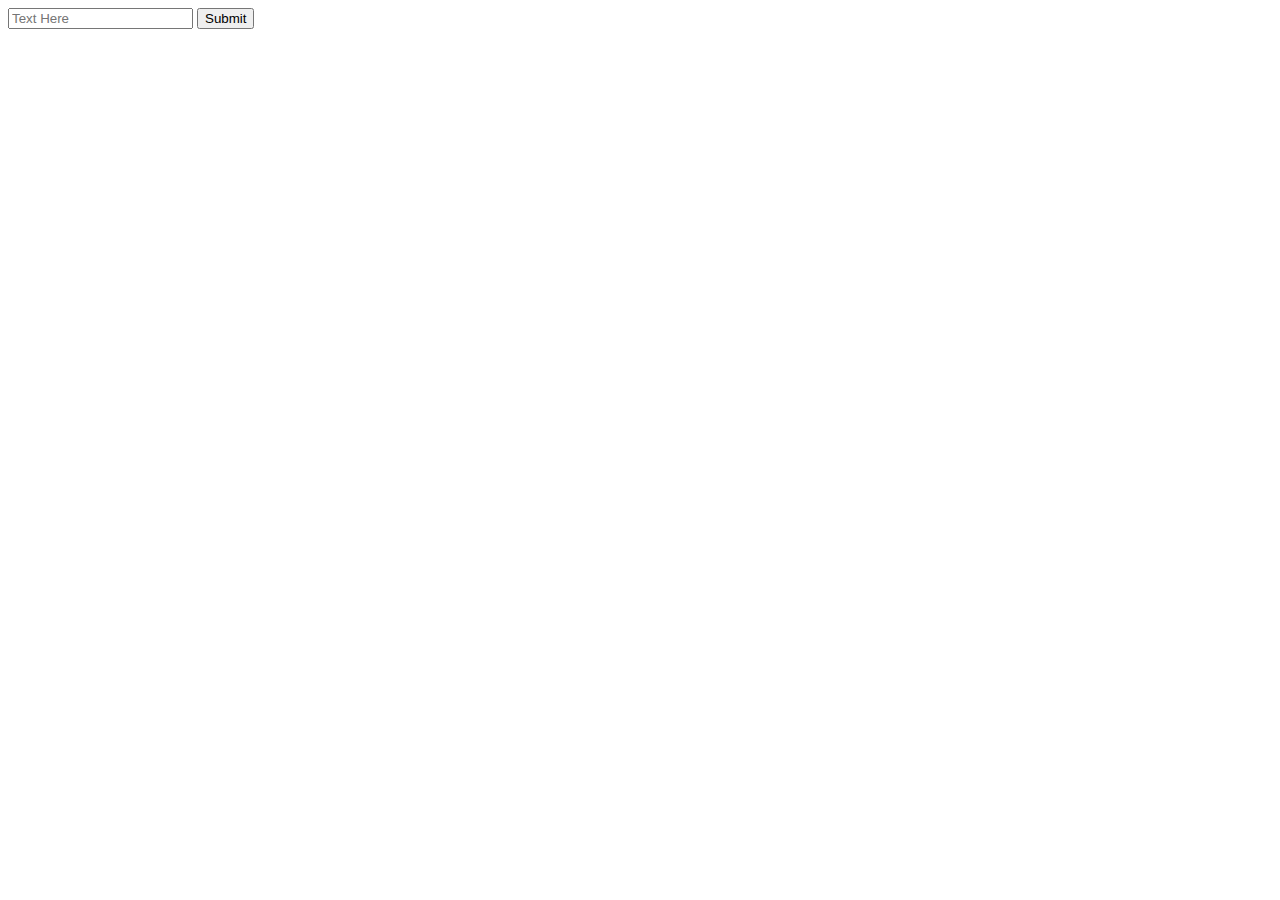
<file: exercise-js.html>
<!DOCTYPE html>
<html lang="en">

<head>
    <meta charset="UTF-8">
    <title>Exercise JavaScript</title>
</head>

<body>
    <main>
        <div>
            <input type="text" placeholder="Text Here" class="input-text">
            <button class="submit-button">Submit</button>
        </div>
        <div>
            <ul class="el-list"></ul>
        </div>
    </main>
</body>

<script src="src/index.js"></script>

</html>
</file>
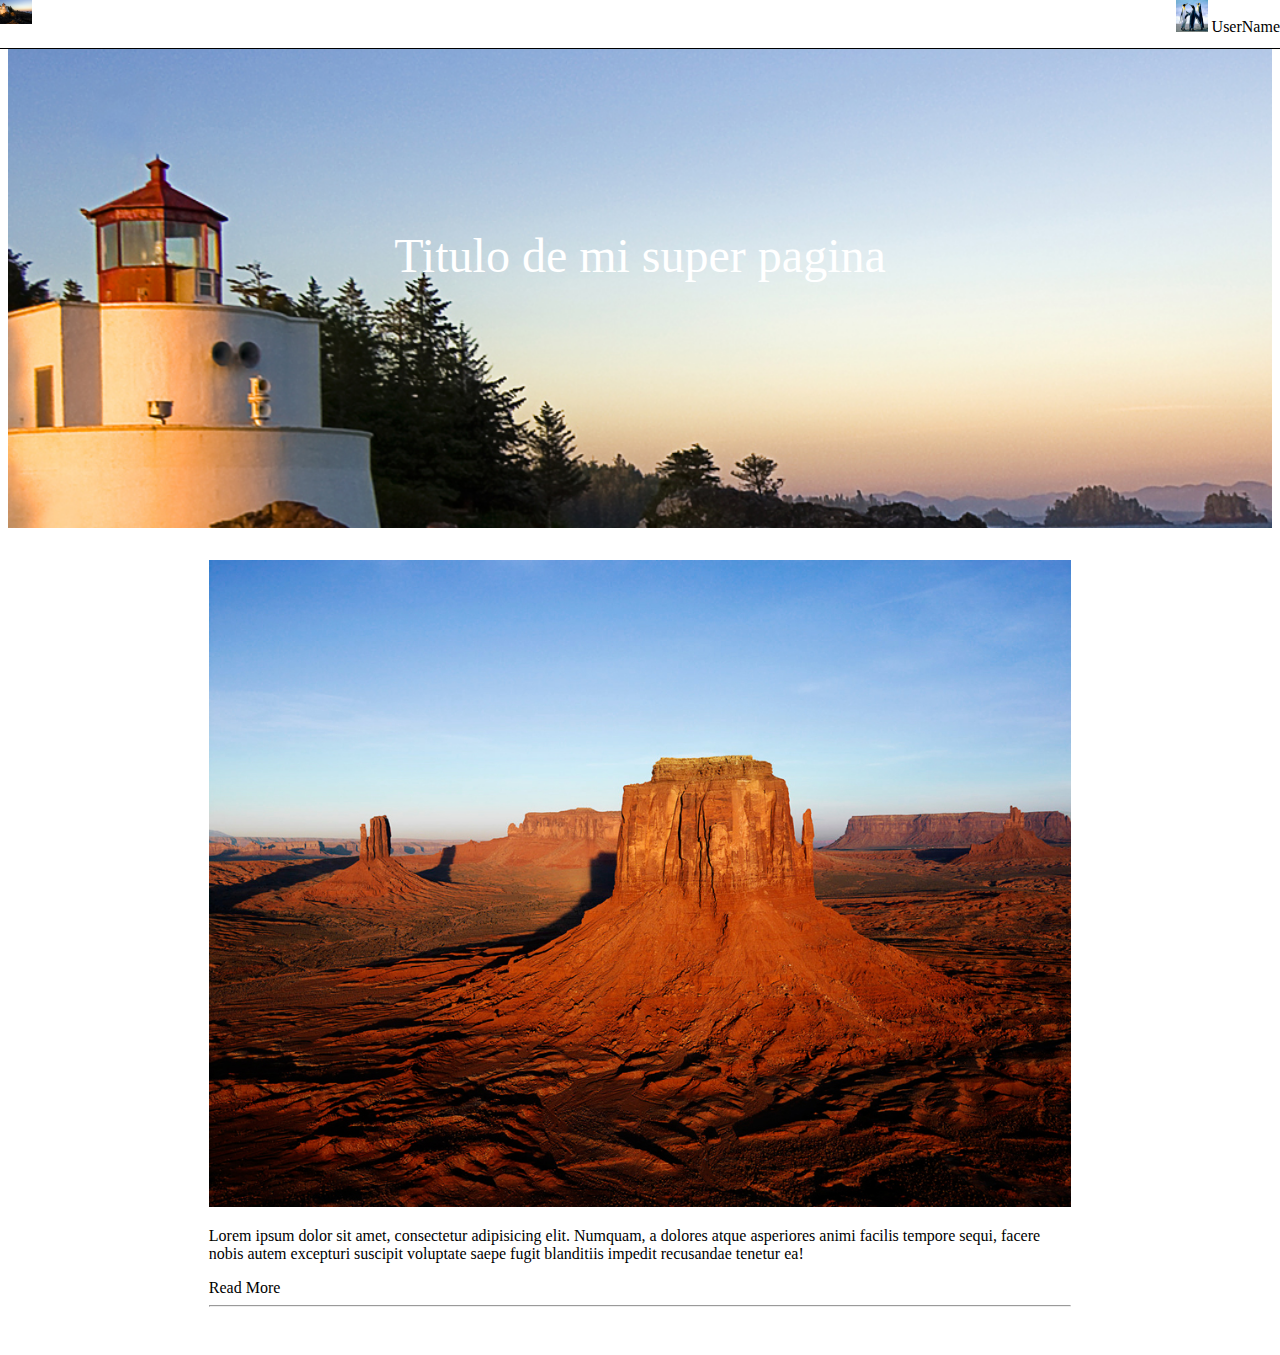
<file: exercise.html>
<!DOCTYPE html>
<html lang="en">

<head>
    <meta charset="UTF-8">
    <title>Document</title>
    <link rel="stylesheet" href="css/exercise.css">
</head>

<body>
    <header class="stick-header">
        <div>
            <i class="icon"></i>
        </div>
        <div class="user-info">
            <img class="avatar" src="assets/Penguins.jpg" alt="Avatar">
            <span>UserName</span>
        </div>
    </header>
    <main class="content">
        <div class="title-back">
            <p>Titulo de mi super pagina</p>
        </div>
        <div class="container">
            <article class="article">
                <img src="assets/Desert.jpg" alt="ImagenArt">
                <p>Lorem ipsum dolor sit amet, consectetur adipisicing elit. Numquam, a dolores atque asperiores animi facilis tempore sequi, facere nobis autem excepturi suscipit voluptate saepe fugit blanditiis impedit recusandae tenetur ea!</p>
                <a>Read More</a>
                <hr>
            </article>
        </div>
    </main>
</body>

</html>
</file>
<file: css/exercise.css>
.stick-header {
    position: fixed;
    top: 0;
    left: 0;
    right: 0;
    height: 3rem;
    display: flex;
    flex-direction: row;
    justify-content: space-between;
    background-color: white;
    border-bottom: 1px black solid;
}

.icon {
    background-image: url("../assets/Lighthouse.jpg");
    background-size: 100%;
    background-repeat: no-repeat;
    height: 2rem;
    width: 2rem;
    display: inline-block;
}

.avatar {
    height: 2rem;
    width: 2rem;
}

.content {
    margin-top: 3rem;
    display: flex;
    flex-direction: column;
}

.title-back {
    background-image: url("../assets/Lighthouse.jpg");
    background-size: 100%;
    height: 30rem;
    text-align: center;
    vertical-align: middle;
}

.title-back p {
    display: inline-block;
    line-height: 20rem;
    color: white;
    font-size: 3rem;
}

.article {
    height: 30%;
    width: 70%;
}

.article img {
    width: 100%;
}

.container {
    display: flex;
    flex-direction: column;
    justify-content: space-around;
    align-items: center;
    padding: 2rem 1rem;
}
</file>
